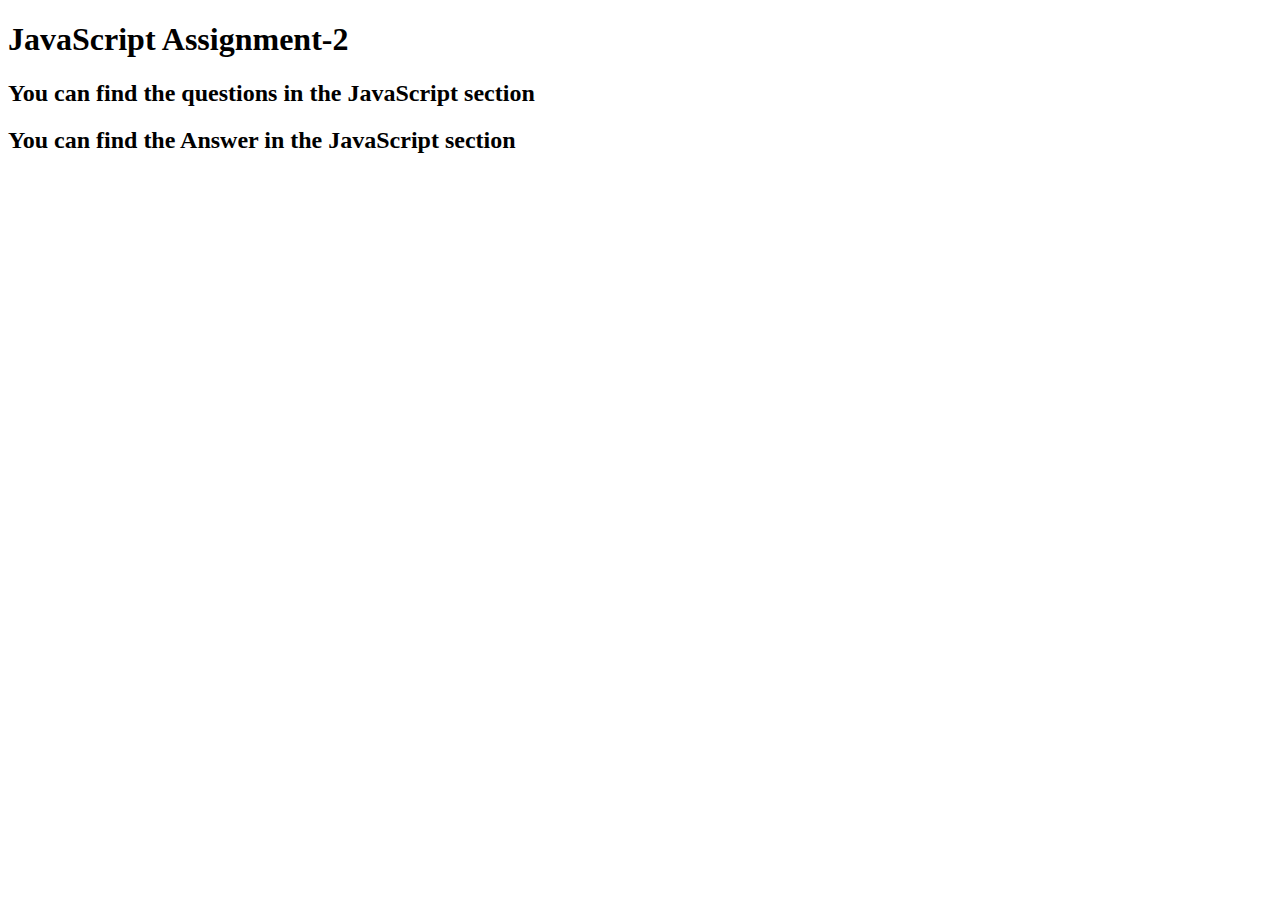
<file: Assign 2/index.html>
<!DOCTYPE html>
<html lang="en">
  <head>
    <meta charset="UTF-8" />
    <meta http-equiv="X-UA-Compatible" content="IE=edge" />
    <meta name="viewport" content="width=device-width, initial-scale=1.0" />
    <title>Assignment 2</title>
  </head>
  <body>
    <div class="heading"><h1>JavaScript Assignment-2</h1></div>
    <div class="Queation">
      <h2>You can find the questions in the JavaScript section</h2>
    </div>
    <div class="answer">
      <h2>You can find the Answer in the JavaScript section</h2>
    </div>
    <script src="index.js"></script>
  </body>
</html>
</file>
